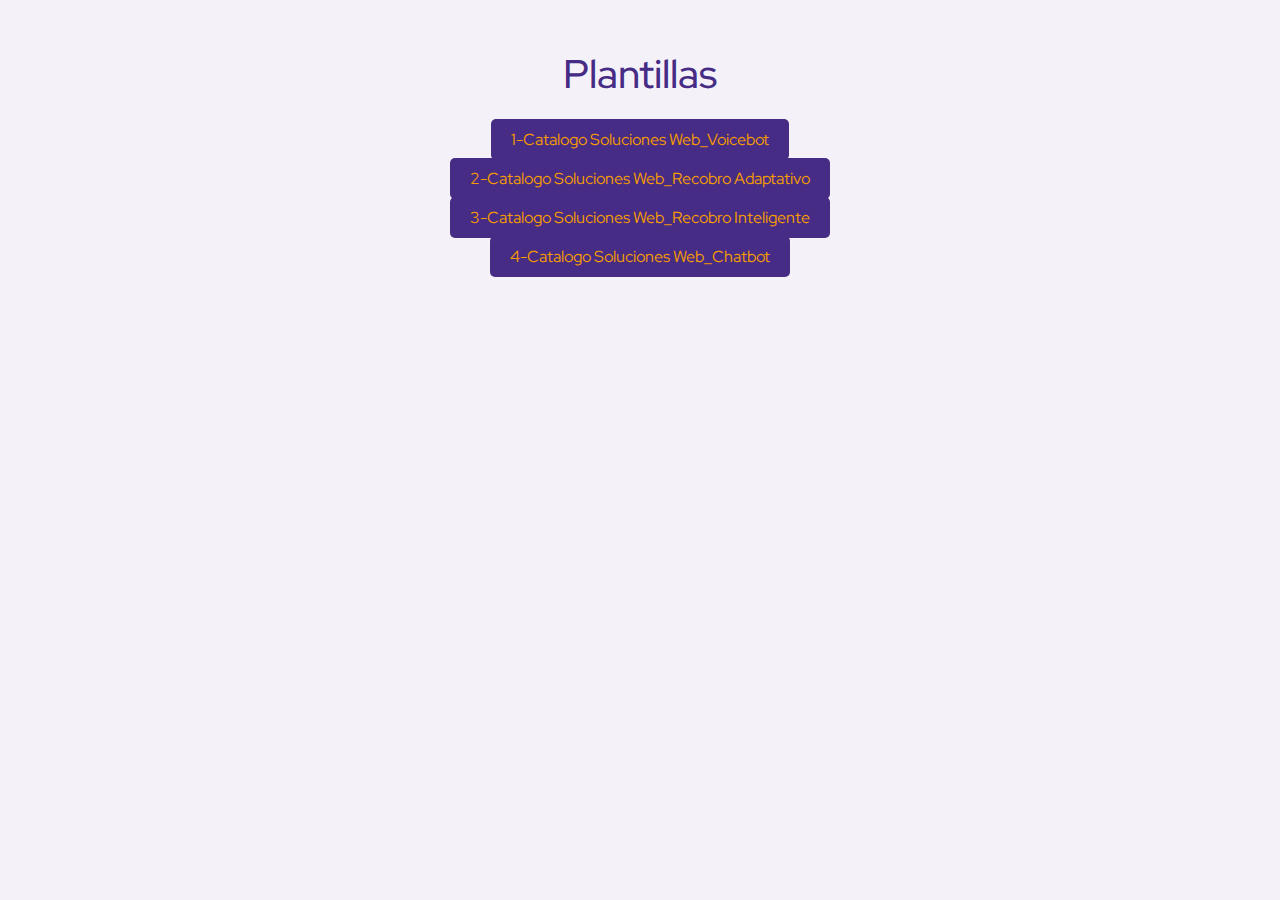
<file: index.html>
<!DOCTYPE html>
<html lang="es">

<head>
    <meta charset="UTF-8">
    <meta name="viewport" content="width=device-width, initial-scale=1.0">
    <title>Plantillas</title>
    <link href="https://fonts.googleapis.com/css2?family=Red+Hat+Display:wght@400;700&display=swap" rel="stylesheet">
    <link rel="stylesheet" href="https://cdnjs.cloudflare.com/ajax/libs/animate.css/4.1.1/animate.min.css" />
    <link rel="stylesheet" href="https://stackpath.bootstrapcdn.com/bootstrap/4.5.2/css/bootstrap.min.css">
    <style>
        body {
            font-family: 'Red Hat Display', sans-serif;
            background-color: #f4f2f8;
            color: #333;
        }

        .container {
            margin-top: 50px;
            text-align: center;
        }

        h1 {
            color: #472c85;
            margin-bottom: 30px;
            animation: fadeIn 1s;
        }

        ul {
            list-style-type: none;
            padding: 0;
        }

        li {
            margin: 15px 0;
            animation: fadeInUp 1s;
        }

        a {
            text-decoration: none;
            color: #f69c00;
            background-color: #472c85;
            padding: 10px 20px;
            border-radius: 5px;
            transition: background-color 0.3s, transform 0.3s;
        }

        a:hover {
            background-color: #f69c00;
            color: white;
            transform: translateY(-2px);
        }
    </style>
</head>

<body>
    <div class="container">
        <h1>Plantillas</h1>
        <ul>
            <li>
                <a href="1-Catalogo Soluciones Web_Voicebot.html" target="_blank">1-Catalogo Soluciones Web_Voicebot</a>
            </li>
            <li>
                <a href="2-Catalogo Soluciones Web_Recobro Adaptativo.html" target="_blank">2-Catalogo Soluciones
                    Web_Recobro Adaptativo</a>
            </li>
            <li>
                <a href="3-Catalogo Soluciones Web_Recobro Inteligente.html" target="_blank">3-Catalogo Soluciones
                    Web_Recobro Inteligente</a>
            </li>
            <li>
                <a href="4-Catalogo Soluciones Web_Chatbot.html" target="_blank">4-Catalogo Soluciones Web_Chatbot</a>
            </li>
        </ul>
    </div>

    <script src="https://cdnjs.cloudflare.com/ajax/libs/jquery/3.5.1/jquery.min.js"></script>
    <script src="https://cdn.jsdelivr.net/npm/@popperjs/core@2.5.2/dist/umd/popper.min.js"></script>
    <script src="https://stackpath.bootstrapcdn.com/bootstrap/4.5.2/js/bootstrap.min.js"></script>
</body>

</html>
</file>
